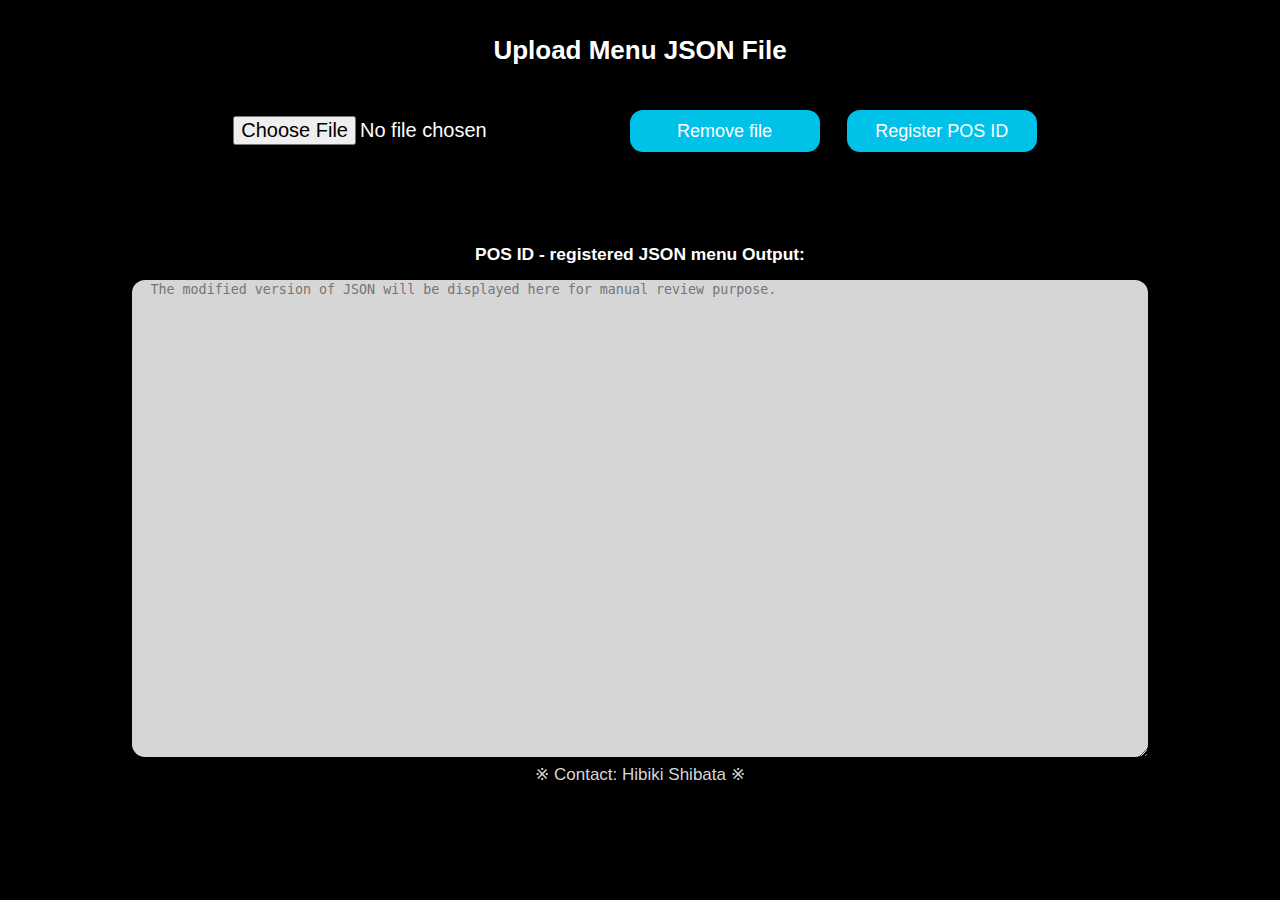
<file: index.html>
<!DOCTYPE html>
<html lang="en" data-cb-heading-font="WoltHeading-Omnes">

<head>

  <link rel="stylesheet" type="text/css" href="index.css">
  <link rel="icon" type="image/x-icon" href="./wolteasterlogo.png">

  <meta charset="UTF-8">
  <meta name="viewport" content="width=device-width, initial-scale=1.0">
  <title>Auto POS ID Registration</title>
</head>

<body>

  <h4>Upload Menu JSON File</h4>

  <input type="file" id="jsonFileInput" accept=".json">
  <button onclick="removeJSON()">Remove file</button>
  <button onclick="processJSON()">Register POS ID</button>

  <h6 class="JsonOutputTitile">POS ID - registered JSON menu Output:</h6>
  <textarea id="output" readonly
    placeholder="  The modified version of JSON will be displayed here for manual review purpose. "></textarea>

  <p class="contactInfo">※ Contact: Hibiki Shibata ※</p>



  <script src="index.js"></script>


</body>

</html>
</file>
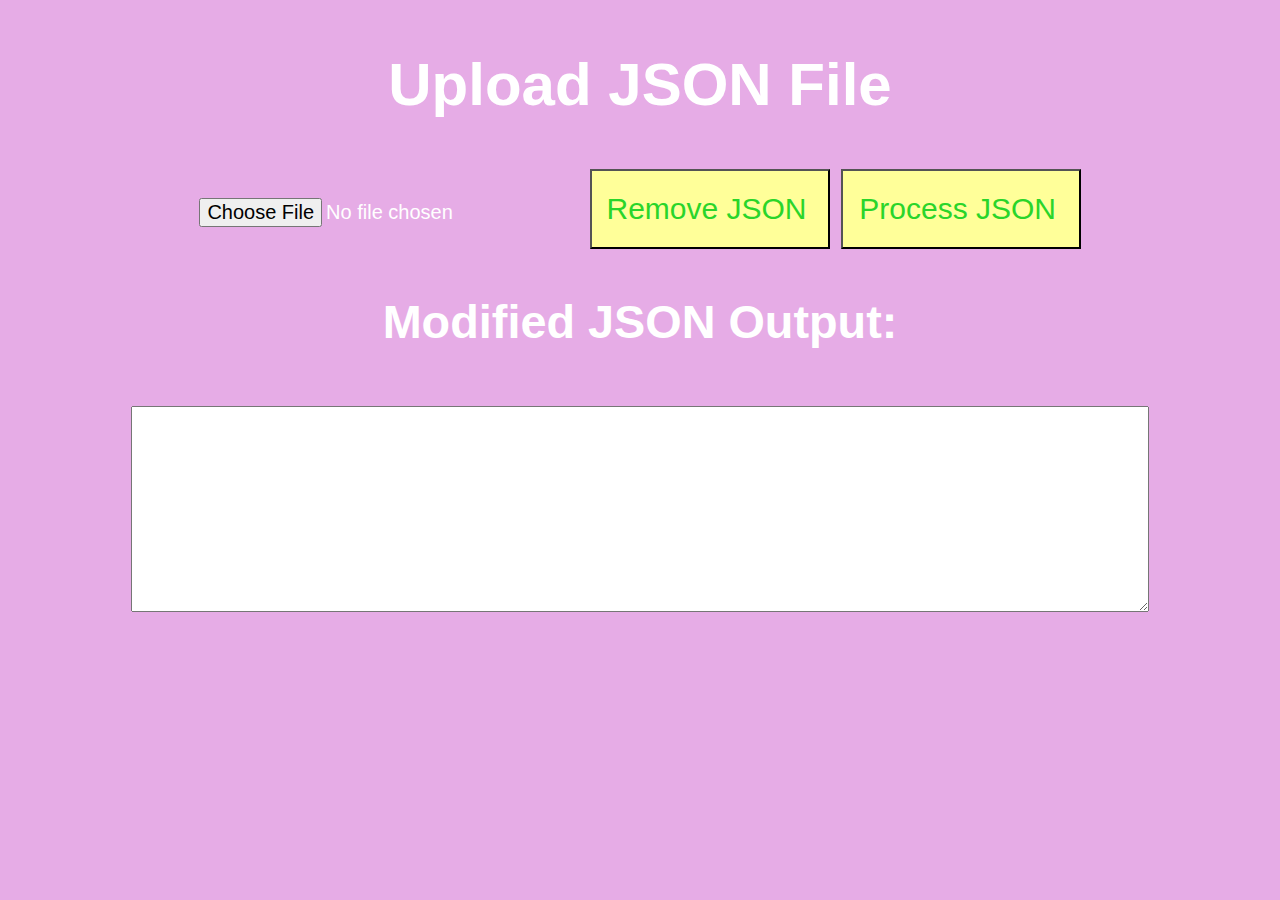
<file: posidMachine.html>
<!DOCTYPE html>
<html lang="en">
<head>

    <link rel="stylesheet" type="text/css" href="podidMachine.css">

    <meta charset="UTF-8">
    <meta name="viewport" content="width=device-width, initial-scale=1.0">
    <title>JSON Import and Process</title>
</head>

<body>

    <h2>Upload JSON File</h2>

    <input type="file" id="jsonFileInput" accept=".json">
    <button onclick="removeJSON()">Remove JSON</button>
    <button onclick="processJSON()">Process JSON</button>

  <h3>Modified JSON Output:</h3>
    <textarea id="output" readonly></textarea>


    <script src="posidMachine.js"></script>


</body>
</html>
</file>
<file: index.css>
body {
    font-family: Arial, sans-serif;
    text-align: center;
    font-size: 26px;
    size: 80%;
    background-color: black;
    color: white;
    font-family: sans-serif;
}

button {
    height: 42px;
    width: 190px;
    margin: 10px;
    padding: 0;
    font-size: large;
    background-color: #00C2E8;
    color: white;
    font-size: 18px;
    border: none;
    border-radius: 13px
}

button:hover {
    box-shadow: 0px 0px 5px 0px white;
    background-color: #5cc0eb;
}

button:active {
    background-color: rgb(0, 157, 224);
    ;
}

input {
    font-size: 20px;
    color: white;
}

.JsonOutputTitile {
    margin-bottom: 15px;
    margin-top: 82px;
}

textarea {
    width: 80%;
    height: 473px;
    border-radius: 13px;
    background-color: #d6d6d6;
    border: none;
    margin-bottom: 0;
}

.contactInfo {
    font-size: 17px;
    padding-bottom: 5px;
    margin-top: 0;
    color: #d6d6d6;
}
</file>
<file: podidMachine.css>
body {
    font-family: Arial, sans-serif;
    text-align: center;
    font-size: 40px;
    background-color: rgb(230, 172, 230);
    color: white;
    /* margin: 20px; */
    /* background-color: black; */
    /* color: aliceblue; */
}

button{
    height:80px;
    width:240px;
    margin-left: 0;
    padding-left: 0;
    font-size: large;
    background-color: rgb(255, 255, 153);
    color: rgb(42, 213, 42);
    font-size:  30px;
}

input{
    font-size: 20px;
    color: white;
}
textarea {
    width: 80%;
    height: 200px;
    margin-top: 10px;
}
</file>
